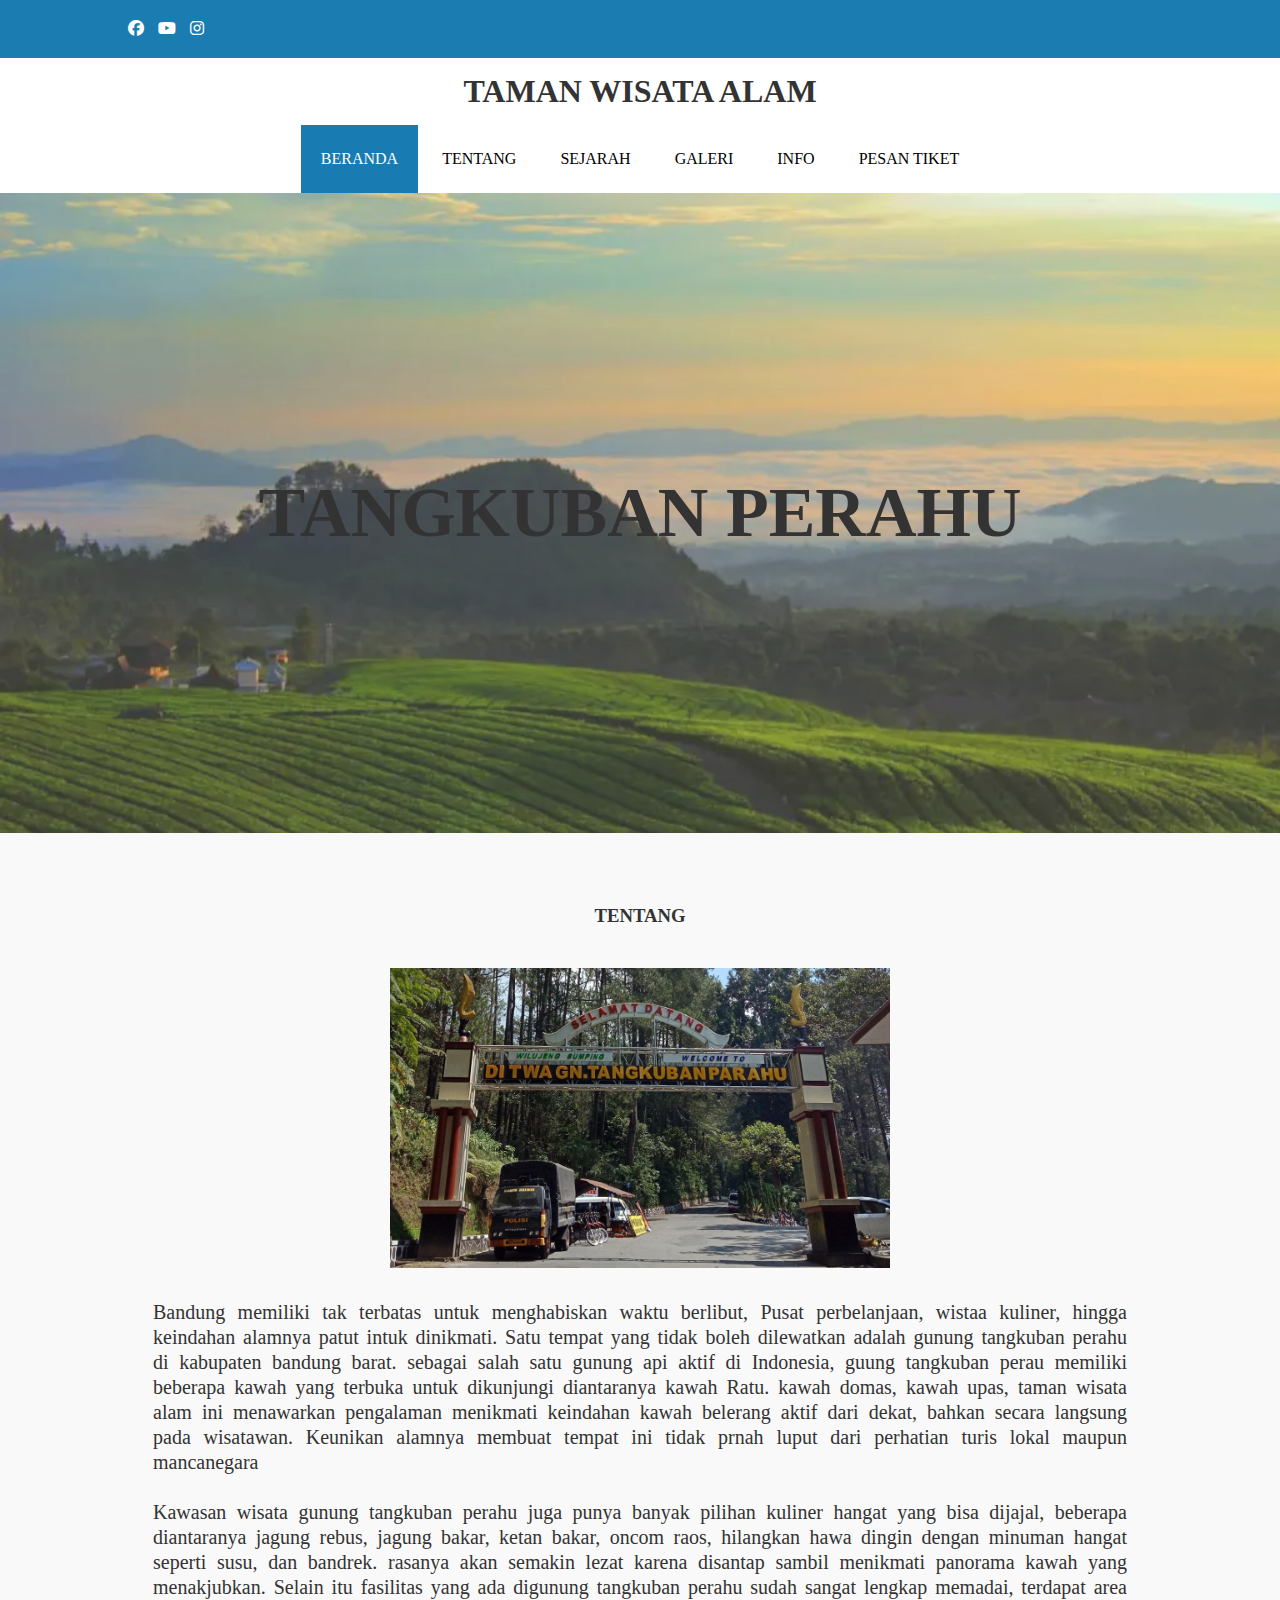
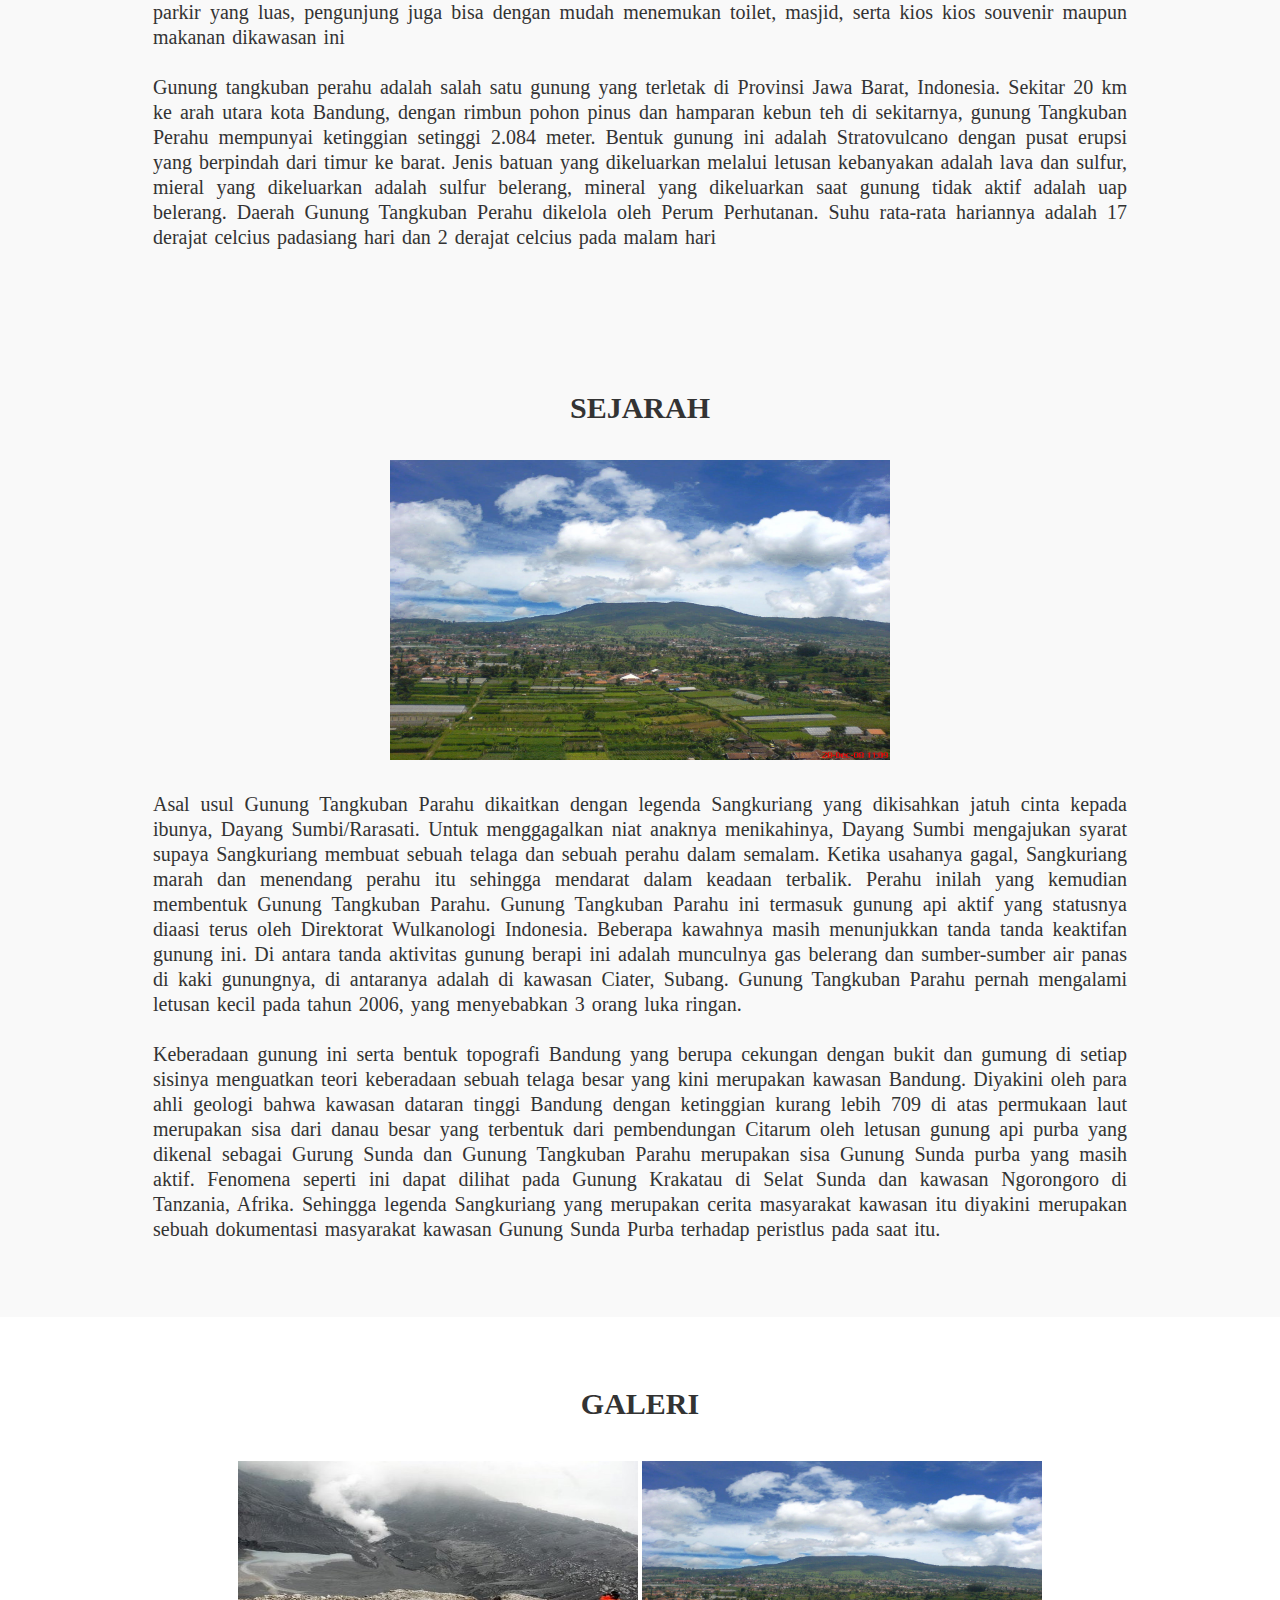
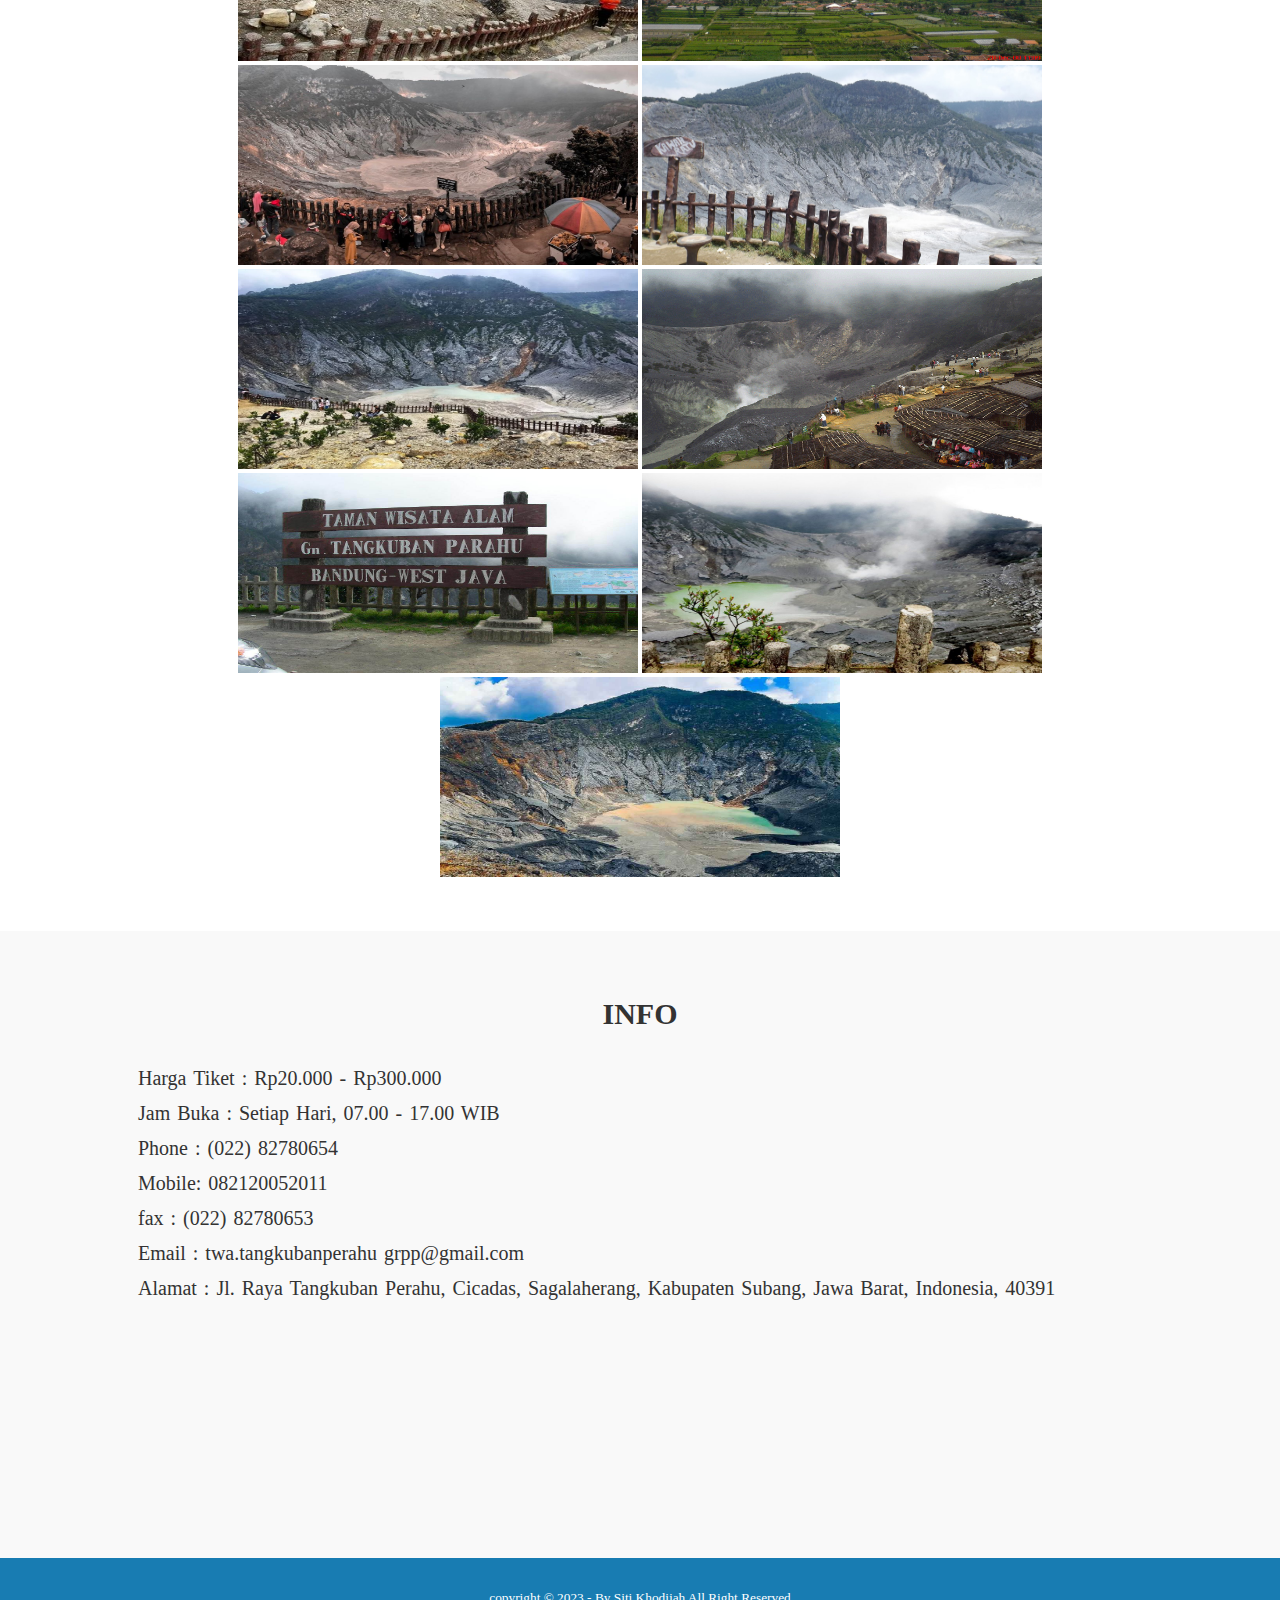
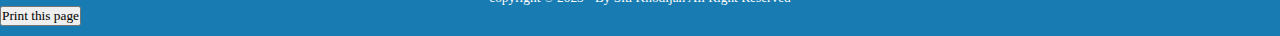
<file: TUGASPW2/index.html>
<!doctype html>
<html>
<head>
    <meta charset="utf-8">
    <meta name="viewport" content="width-device-width, initial-scale=1">
    <title>Web Design Tangkuban Perahu</title>
    <link rel="stylesheet" type="text/css" href="css/style.css">
    <link rel="stylesheet" type="text/css" href="https://cdnjs.cloudflare.com/ajax/libs/font-awesome/6.4.2/css/all.min.css">
</head>
<body>
    <!-- loader -->
    <div class="bg-loader">
        <div class="loader"></div>
    </div>

     <!--header-->
    <div class="medsos">
        <div class="container">
            <ul>
                <li><a href="https://www.facebook.com/tangkuban.parahu.524?mibextid=2JQ9oc"><i class="fa-brands fa-facebook"></i></a></li>
                <li><a href="#"><i class="fa-brands fa-youtube"></i></a></li>
                <li><a href="https://instagram.com/twa_tangkubanparahu?igshid=MWZjMTM2ODFkZg=="><i class="fa-brands fa-instagram"></i></a></li>
            </ul>
        </div>
    </div>
    <header>
        <div class="container">
            <h1><a href="index.html"><a href=''>TAMAN WISATA ALAM</a></h1>
            <ul>
                <li class="active"><a href="index.html">BERANDA</a></li>
                <li><a href="tentang.html">TENTANG</a></li>
                <li><a href="sejarah.html">SEJARAH</a></li>
                <li><a href="galeri.html">GALERI</a></li>
                <li><a href="info.html">INFO</a></li>
                <li><a href="tiket.html">PESAN TIKET</a></li>
            </div>
            </ul>
    </header>

    <!--gambar-->
    <section class="gambar">
        <h2>TANGKUBAN PERAHU</h2>
        </section> 

        <!--Tentang-->
        <section class="tentang">
            <div class="container">
                <center>
                <h3>TENTANG</h3>
                <div class="image"><img src="gambar/1.jpg" alt="1.jpg"></div>
                <p>Bandung memiliki tak terbatas untuk menghabiskan waktu berlibut, Pusat perbelanjaan, wistaa kuliner, hingga keindahan alamnya patut intuk dinikmati. Satu tempat yang tidak boleh dilewatkan 
                adalah gunung tangkuban perahu di kabupaten bandung barat. sebagai salah satu gunung api aktif di Indonesia, guung tangkuban perau memiliki beberapa kawah yang terbuka untuk dikunjungi diantaranya
                kawah Ratu. kawah domas, kawah upas, taman wisata alam ini menawarkan pengalaman menikmati keindahan kawah belerang aktif dari dekat, bahkan secara langsung pada wisatawan. Keunikan alamnya membuat 
                    tempat ini tidak prnah luput dari perhatian turis lokal maupun mancanegara</p>
                <p>Kawasan wisata gunung tangkuban perahu juga punya banyak pilihan kuliner hangat yang bisa dijajal, beberapa diantaranya jagung rebus, jagung bakar, ketan bakar, oncom raos, hilangkan hawa dingin
                dengan minuman hangat seperti susu, dan bandrek. rasanya akan semakin lezat karena disantap sambil menikmati panorama kawah yang menakjubkan. Selain itu fasilitas yang ada digunung 
                tangkuban perahu sudah sangat lengkap memadai, terdapat area parkir yang luas, pengunjung juga bisa dengan mudah menemukan toilet, masjid, serta kios kios souvenir maupun makanan dikawasan ini</p>
                
                <p>Gunung tangkuban perahu adalah salah satu gunung yang terletak di Provinsi Jawa Barat, Indonesia. Sekitar 20 km ke arah utara kota Bandung, dengan rimbun pohon pinus dan hamparan kebun teh di sekitarnya, 
                gunung Tangkuban Perahu mempunyai ketinggian setinggi 2.084 meter. Bentuk gunung ini adalah Stratovulcano dengan pusat erupsi yang berpindah dari timur ke barat. Jenis batuan yang 
                dikeluarkan melalui letusan kebanyakan adalah lava dan sulfur, mieral yang dikeluarkan adalah sulfur belerang, mineral yang dikeluarkan saat gunung tidak aktif adalah uap belerang. Daerah Gunung
                Tangkuban Perahu dikelola oleh Perum Perhutanan. Suhu rata-rata hariannya adalah 17 derajat celcius padasiang hari dan 2 derajat celcius pada malam hari </p>
                </center>
                
        </section>

        <!--sejarah-->
        <section class="sejarah">
            <div class="container">
                <center>
                <h4>SEJARAH</h4>
                <img src="gambar/3.jpg" alt="3.jpg">
                <p>Asal usul Gunung Tangkuban Parahu dikaitkan dengan legenda Sangkuriang yang dikisahkan jatuh cinta kepada ibunya, Dayang Sumbi/Rarasati. Untuk menggagalkan niat anaknya menikahinya, Dayang Sumbi 
                mengajukan syarat supaya Sangkuriang membuat sebuah telaga dan sebuah perahu dalam semalam. Ketika usahanya gagal, Sangkuriang marah dan menendang perahu itu sehingga mendarat dalam keadaan terbalik. 
                Perahu inilah yang kemudian membentuk Gunung Tangkuban Parahu.
                Gunung Tangkuban Parahu ini termasuk gunung api aktif yang statusnya diaasi terus oleh Direktorat Wulkanologi Indonesia. Beberapa kawahnya masih menunjukkan tanda tanda keaktifan gunung ini. 
                Di antara tanda aktivitas gunung berapi ini adalah munculnya gas belerang dan sumber-sumber air panas di kaki gunungnya, di antaranya adalah di kawasan Ciater, Subang. Gunung Tangkuban Parahu pernah 
                mengalami letusan kecil pada tahun 2006, yang menyebabkan 3 orang luka ringan.</p>
                <p>Keberadaan gunung ini serta bentuk topografi Bandung yang berupa cekungan dengan bukit dan gumung di setiap sisinya menguatkan teori keberadaan sebuah telaga besar yang kini merupakan kawasan
                Bandung. Diyakini oleh para ahli geologi bahwa kawasan dataran tinggi Bandung dengan ketinggian kurang lebih 709 di atas permukaan laut merupakan sisa dari danau besar yang terbentuk dari 
                pembendungan Citarum oleh letusan gunung api purba yang dikenal sebagai Gurung Sunda dan Gunung Tangkuban Parahu merupakan sisa Gunung Sunda purba yang masih aktif. Fenomena seperti ini dapat dilihat 
                pada Gunung Krakatau di Selat Sunda dan kawasan Ngorongoro di Tanzania, Afrika. Sehingga legenda Sangkuriang yang merupakan cerita masyarakat kawasan itu diyakini merupakan sebuah dokumentasi
                masyarakat kawasan Gunung Sunda Purba terhadap peristlus pada saat itu.</p>
        </center>
        </section>

        <!--galery-->
        <section class="galeri">
            <div class="container">
                <center>
                <h5>GALERI</h5>
                <a href="gambar/2.jpg"><img src="gambar/2.jpg"></a>
                <a href="gambar/3.jpg"><img src="gambar/3.jpg"></a>
                <a href="gambar/4.jpg"><img src="gambar/4.jpg"></a>
                <a href="gambar/5.jpg"><img src="gambar/5.jpg"></a>
                <a href="gambar/6.jpg"><img src="gambar/6.jpg"></a>
                <a href="gambar/7.jpg"><img src="gambar/7.jpg"></a>
                <a href="gambar/8.jpg"><img src="gambar/8.jpg"></a>
                <a href="gambar/9.jpg"><img src="gambar/9.jpg"></a>
                <a href="gambar/10.jpg"><img src="gambar/10.jpg"></a>
                </center>
        </section>

        <!--info-->
        <section class="info">
            <div class="container">
                <h6>INFO</h6>
                <P>Harga Tiket : Rp20.000 - Rp300.000</P>
                <p> Jam Buka : Setiap Hari, 07.00 - 17.00 WIB</p>
                <P>Phone : (022) 82780654</P>
                <p>Mobile: 082120052011</p>
                <p>fax : (022) 82780653</p>
                <p>Email : twa.tangkubanperahu grpp@gmail.com</p>
                <p>Alamat : Jl. Raya Tangkuban Perahu, Cicadas, Sagalaherang, Kabupaten Subang, Jawa Barat, Indonesia, 40391</p>
            </div>
            <center>
            <iframe src="https://www.google.com/maps/embed?pb=!1m18!1m12!1m3!1d31696.67310860975!2d107.58918101698437!3d-6.759594499469612!2m3!1f0!2f0!3f0!3m2!1i1024!2i768!4f13.1!3m3!1m2!1s0x2e68e1ddc59713db%3A0xa01c96b73428fedc!2sGn.%20Tangkuban%20Parahu!5e0!3m2!1sid!2sid!4v1696346338248!5m2!1sid!2sid"
            width="70% height="450" frameborder="0" style="border:0;" allowfullscreen="" aria-hidden="false" tabindex="0"></iframe>
        </center>
        </section>
        <!--footer-->
        <footer>
            <div class="container">
                <small>copyright &copy; 2023 - By Siti Khodijah All Right Reserved</small>
            </div>
            <div class="js">
            <script>
                function printPage() {
                  window.print();
                }
                </script>
            <input type="button" value="Print this page" onclick="printPage()" />
        <div id="contact">
            </div>
            <div class="navigasi">
                <div class="footer">
                    <div class="footer-section">
        </footer>
        
</body>
</html>
</file>
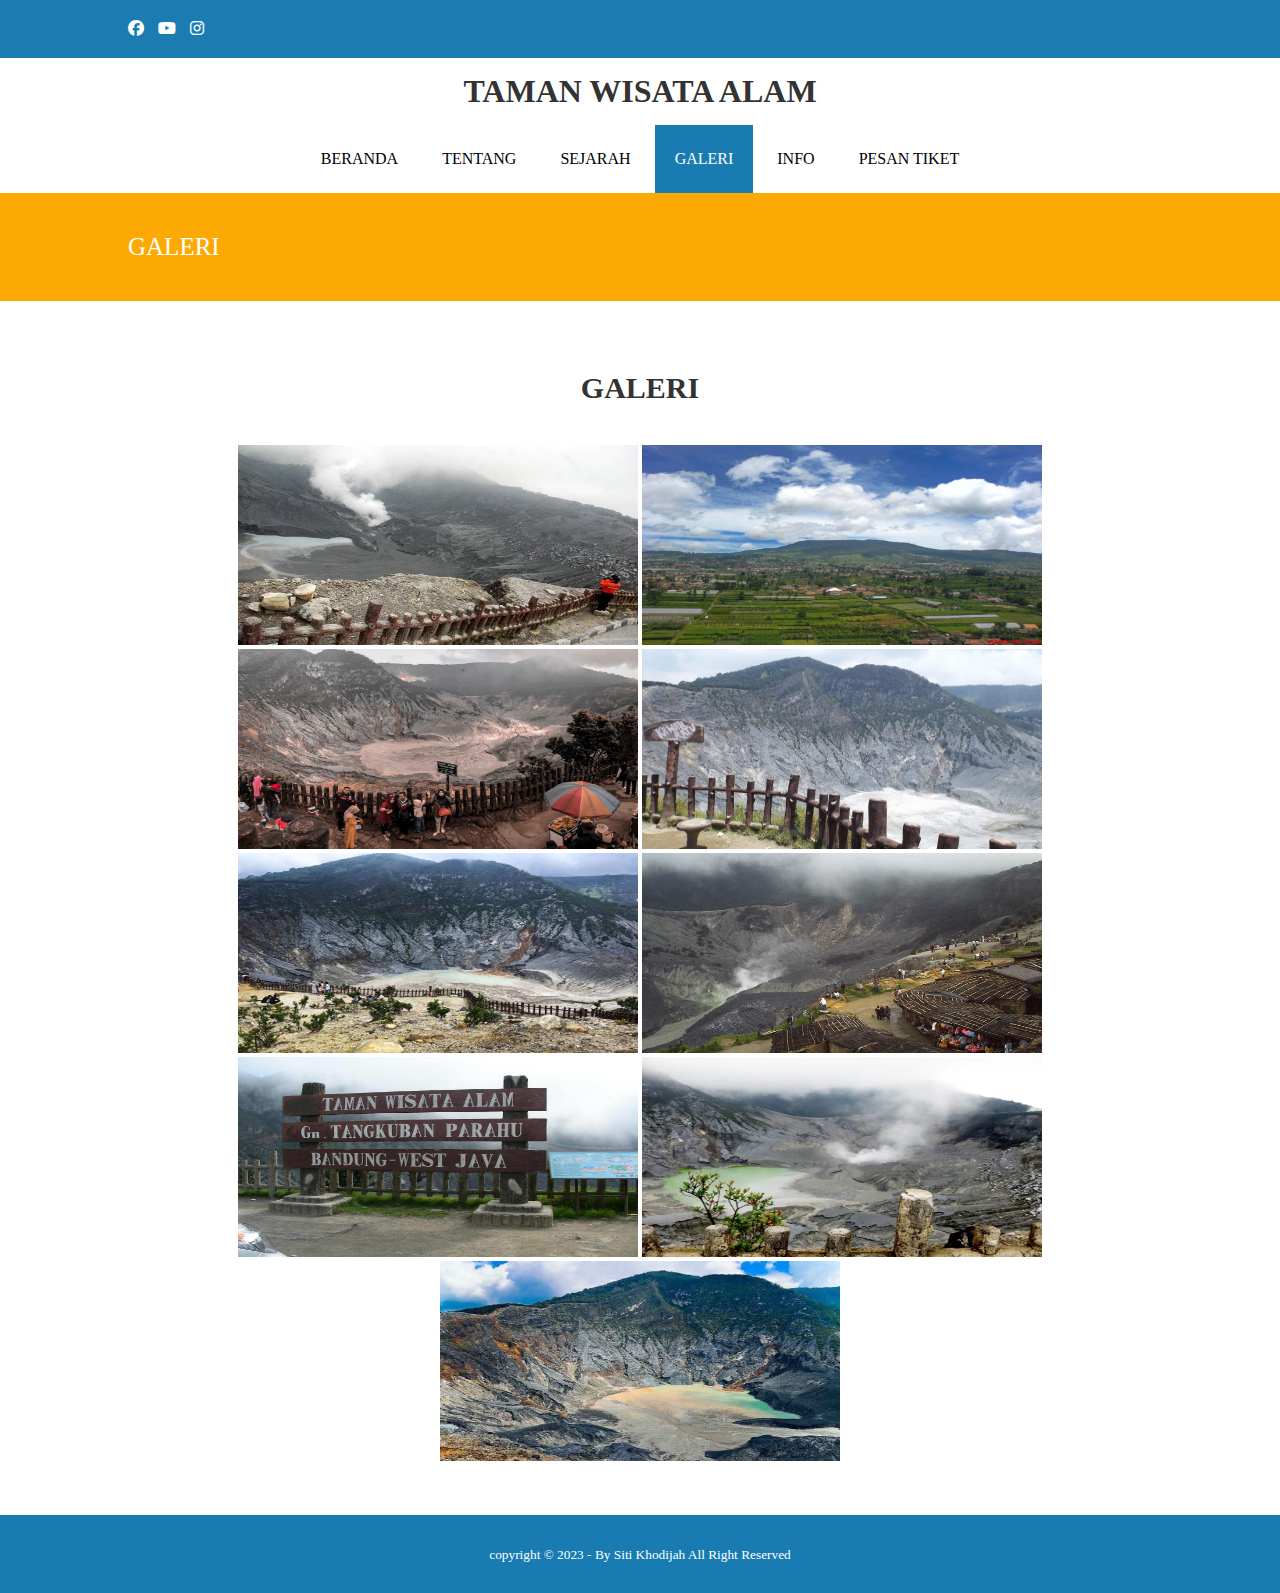
<file: TUGASPW2/galeri.html>
<!doctype html>
<html>
<head>
    <meta charset="utf-8">
    <meta name="viewport" content="width-device-width, initial-scale=1">
    <title>Web Design Tangkuban Perahu</title>
    <link rel="stylesheet" type="text/css" href="css/style.css">
    <link rel="stylesheet" type="text/css" href="https://cdnjs.cloudflare.com/ajax/libs/font-awesome/6.4.2/css/all.min.css">
</head>
<body>
    <!-- loader -->
    <div class="bg-loader">
        <div class="loader"></div>
    </div>

    <!--header-->
    <div class="medsos">
        <div class="container">
            <ul>
                <li><a href="https://www.facebook.com/tangkuban.parahu.524?mibextid=2JQ9oc"><i class="fa-brands fa-facebook"></i></a></li>
                <li><a href="#"><i class="fa-brands fa-youtube"></i></a></li>
                <li><a href="https://instagram.com/twa_tangkubanparahu?igshid=MWZjMTM2ODFkZg=="><i class="fa-brands fa-instagram"></i></a></li>
            </ul>
        </div>
    </div>
    <header>
        <div class="container">
        <h1><a href="index.html">TAMAN WISATA ALAM</a></h1>
        <ul>
            <li><a href="index.html">BERANDA</a></li>
            <li><a href="tentang.html">TENTANG</a></li>
            <li><a href="sejarah.html">SEJARAH</a></li>
            <li class="active"><a href="galeri.html">GALERI</a></li>
            <li><a href="info.html">INFO</a></li>
            <li><a href="tiket.html">PESAN TIKET</a></li>
        </div>
        </ul>
    </header>

    <!--label-->
    <section class="label">
        <div class="container">
            <p>GALERI</p>
    </section>

    <!--galery-->
    <section class="galeri">
        <div class="container">
            <center>
            <h5>GALERI</h5>
            <a href="gambar/2.jpg"><img src="gambar/2.jpg"></a>
            <a href="gambar/3.jpg"><img src="gambar/3.jpg"></a>
            <a href="gambar/4.jpg"><img src="gambar/4.jpg"></a>
            <a href="gambar/5.jpg"><img src="gambar/5.jpg"></a>
            <a href="gambar/6.jpg"><img src="gambar/6.jpg"></a>
            <a href="gambar/7.jpg"><img src="gambar/7.jpg"></a>
            <a href="gambar/8.jpg"><img src="gambar/8.jpg"></a>
            <a href="gambar/9.jpg"><img src="gambar/9.jpg"></a>
            <a href="gambar/10.jpg"><img src="gambar/10.jpg"></a>
            </center>
        </div>
    </section>

     <!--footer-->
     <footer>
        <div class="container">
            <small>copyright &copy; 2023 - By Siti Khodijah All Right Reserved</small>
        </div>
    </footer>
</body>
</html>
</file>
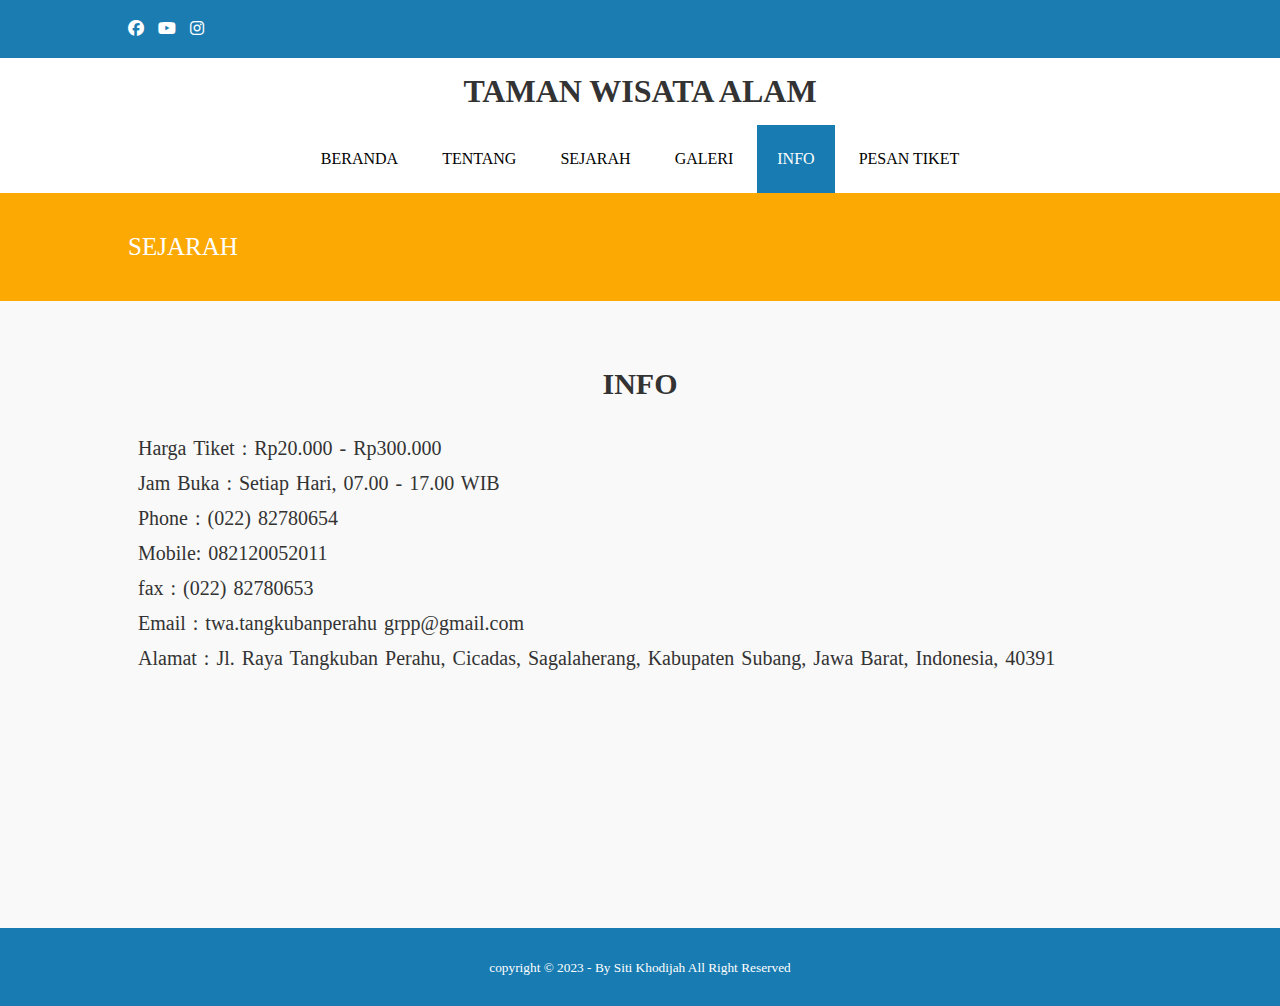
<file: TUGASPW2/info.html>
<!doctype html>
<html>
<head>
    <meta charset="utf-8">
    <meta name="viewport" content="width-device-width, initial-scale=1">
    <title>Web Design Tangkuban Perahu</title>
    <link rel="stylesheet" type="text/css" href="css/style.css">
    <link rel="stylesheet" type="text/css" href="https://cdnjs.cloudflare.com/ajax/libs/font-awesome/6.4.2/css/all.min.css">
</head>
<body>
    <!-- loader -->
    <div class="bg-loader">
        <div class="loader"></div>
    </div>

    <!--header-->
    <div class="medsos">
        <div class="container">
            <ul>
                <li><a href="https://www.facebook.com/tangkuban.parahu.524?mibextid=2JQ9oc"><i class="fa-brands fa-facebook"></i></a></li>
                <li><a href="#"><i class="fa-brands fa-youtube"></i></a></li>
                <li><a href="https://instagram.com/twa_tangkubanparahu?igshid=MWZjMTM2ODFkZg=="><i class="fa-brands fa-instagram"></i></a></li>
            </ul>
        </div>
    </div>
    <header>
        <div class="container">
        <h1><a href="index.html">TAMAN WISATA ALAM</a></h1>
        <ul>
            <li><a href="index.html">BERANDA</a></li>
            <li><a href="tentang.html">TENTANG</a></li>
            <li><a href="sejarah.html">SEJARAH</a></li>
            <li><a href="galeri.html">GALERI</a></li>
            <li class="active"><a href="info.html">INFO</a></li>
            <li><a href="tiket.html">PESAN TIKET</a></li>
        </div>
        </ul>
    </header>

    <!--label-->
    <section class="label">
        <div class="container">
            <p>SEJARAH</p>
    </section>

    <!--info-->
    <section class="info">
        <div class="container">
            <h6>INFO</h6>
            <P>Harga Tiket : Rp20.000 - Rp300.000</P>
            <p> Jam Buka : Setiap Hari, 07.00 - 17.00 WIB</p>
            <P>Phone : (022) 82780654</P>
            <p>Mobile: 082120052011</p>
            <p>fax : (022) 82780653</p>
            <p>Email : twa.tangkubanperahu grpp@gmail.com</p>
            <p>Alamat : Jl. Raya Tangkuban Perahu, Cicadas, Sagalaherang, Kabupaten Subang, Jawa Barat, Indonesia, 40391</p>
        </div>
        <center>
        <iframe src="https://www.google.com/maps/embed?pb=!1m18!1m12!1m3!1d31696.67310860975!2d107.58918101698437!3d-6.759594499469612!2m3!1f0!2f0!3f0!3m2!1i1024!2i768!4f13.1!3m3!1m2!1s0x2e68e1ddc59713db%3A0xa01c96b73428fedc!2sGn.%20Tangkuban%20Parahu!5e0!3m2!1sid!2sid!4v1696346338248!5m2!1sid!2sid" 
        width="70% height="450" frameborder="0" style="border:0;" allowfullscreen="" aria-hidden="false" tabindex="0"></iframe>
        </center>
    </section>

    <!--footer-->
    <footer>
        <div class="container">
            <small>copyright &copy; 2023 - By Siti Khodijah All Right Reserved</small>
        </div>
    </footer>
</body>
</html>
</file>
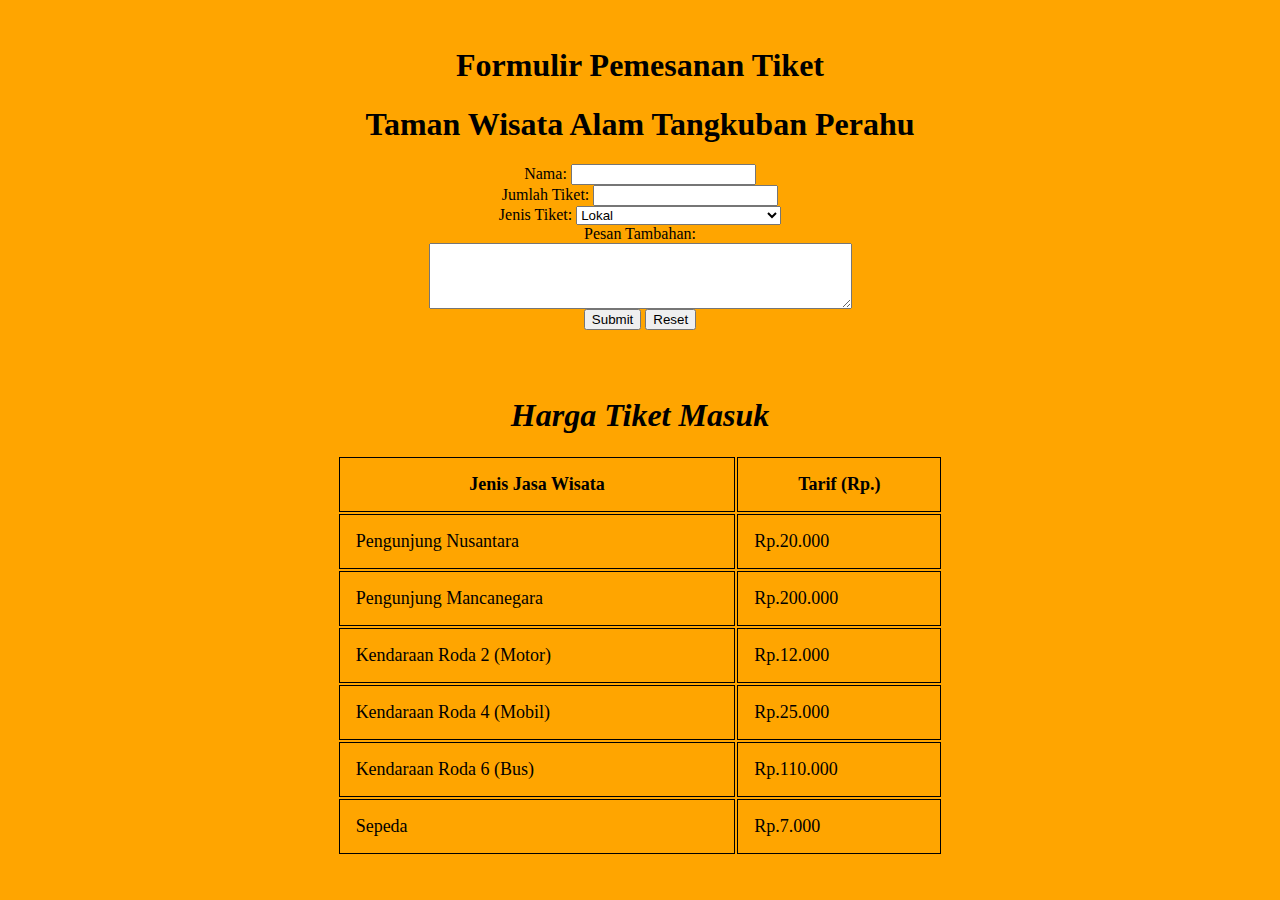
<file: TUGASPW2/pesan.html>
<html>
<head>
</head>
<body text="black" bgcolor="orange">
<center>
<br>
<h1><font color="black">Formulir Pemesanan Tiket</font></h1>
<h1><font color="black">Taman Wisata Alam Tangkuban Perahu</font></h1>
<form action="proses_pemesanan.php" method="post">
  <label for="nama">Nama:</label>
  <input type="text" id="nama" name="nama" required><br>

  <label for="jumlah_tiket">Jumlah Tiket:</label>
  <input type="number" id="jumlah_tiket" name="jumlah_tiket" required><br>

  <label for="jenis_tiket">Jenis Tiket:</label>
  <select id="jenis_tiket" name="jenis_tiket" required>
      <option value="Lokal">Lokal</option>
      <option value="Mancanegara">Mancanegara</option>
      <option value="Sepeda Motor">Sepeda Motor</option>
      <option value="Mobil">Mobil</option>
      <option value="Bus">Bus</option>
      <option value="Sepeda">Sepeda</option>
      <option value="Angkutan Jayagiri-Kawah Ratu">Angkutan Jayagiri-Kawah Ratu</option>
  </select><br>

  <label for="pesan_tambahan">Pesan Tambahan:</label><br>
  <textarea id="pesan_tambahan" name="pesan_tambahan" rows="4" cols="50"></textarea><br>

  <input type="submit" value="Submit">
  <input type="reset" value="Reset">
</form>
</font>
</select>
</td>
</table>
</center>
<section class="pricing" id="pricing" style="padding: 1.8rem 2%;">
    <h1 style="text-align: center;textfont-size: 2rem;color: rgb(0, 0, 0)"><i>Harga Tiket Masuk</i></h1>
    
    <table align="center" style="width: 50%;">
      <tr>
        <th style="border: 1px solid black; padding: 1rem; font-size: 18px;">Jenis Jasa Wisata</th>
        <th style="border: 1px solid black; padding: 1rem; font-size: 18px;">Tarif (Rp.)</th>
      </tr>
      <tr>
        <td style="border: 1px solid black; padding: 1rem; font-size:18px;">Pengunjung Nusantara</td>
        <td style="border: 1px solid black; padding: 1rem; font-size: 18px;">Rp.20.000</td>
      </tr>
      <tr>
        <td style="border: 1px solid black; padding: 1rem; font-size: 18px;">Pengunjung Mancanegara</td>
        <td style="border: 1px solid black; padding: 1rem; font-size: 18px;">Rp.200.000</td>
      </tr>
      <tr>
        <td style="border: 1px solid black; padding: 1rem; font-size: 18px;">Kendaraan Roda 2 (Motor)</td>
        <td style="border: 1px solid black; padding: 1rem; font-size: 18px;">Rp.12.000</td>
      </tr>
      <tr>
        <td style="border: 1px solid black; padding: 1rem; font-size: 18px;">Kendaraan Roda 4 (Mobil)</td>
        <td style="border: 1px solid black; padding: 1rem; font-size: 18px;">Rp.25.000</td>
      </tr>
      <tr>
        <td style="border: 1px solid black; padding: 1rem; font-size: 18px;">Kendaraan Roda 6 (Bus)</td>
        <td style="border: 1px solid black; padding: 1rem; font-size: 18px;">Rp.110.000</td>
      </tr>
      <tr>
        <td style="border: 1px solid black; padding: 1rem; font-size: 18px;">Sepeda</td>
        <td style="border: 1px solid black; padding: 1rem; font-size: 18px;">Rp.7.000</td>
      </tr>
    </table>
  </section>
</body>
</html>
</file>
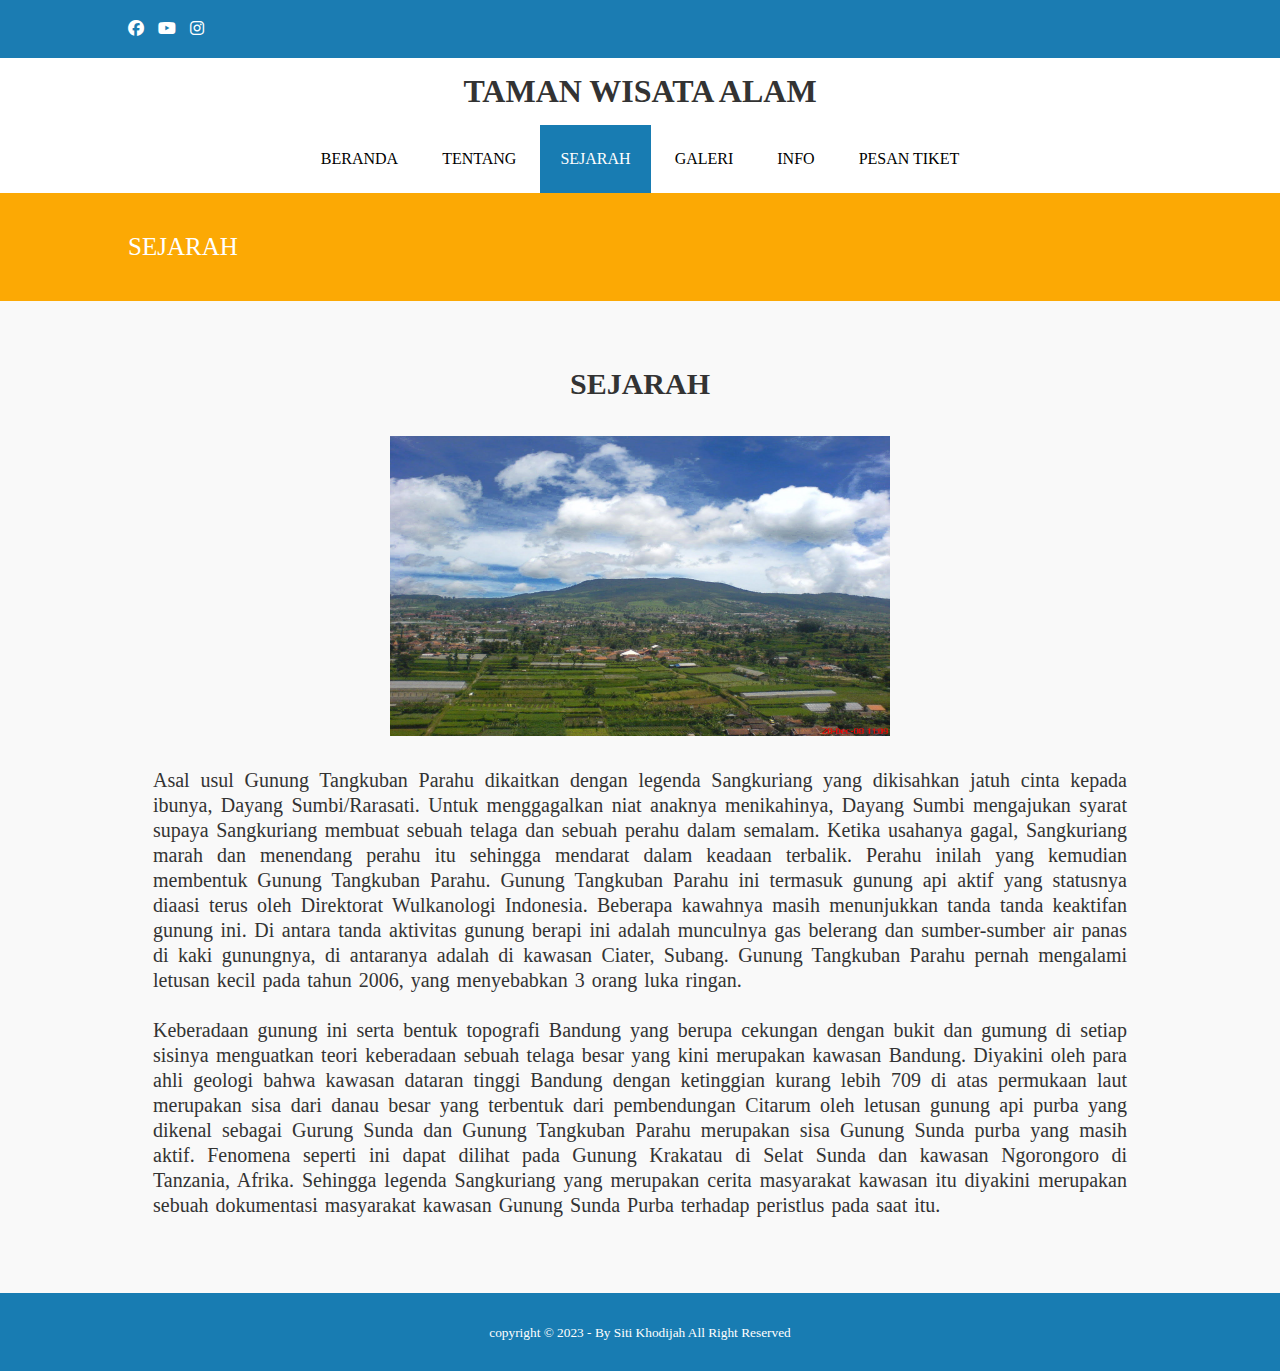
<file: TUGASPW2/sejarah.html>
<!doctype html>
<html>
<head>
    <meta charset="utf-8">
    <meta name="viewport" content="width-device-width, initial-scale=1">
    <title>Web Design Tangkuban Perahu</title>
    <link rel="stylesheet" type="text/css" href="css/style.css">
    <link rel="stylesheet" type="text/css" href="https://cdnjs.cloudflare.com/ajax/libs/font-awesome/6.4.2/css/all.min.css">
</head>
<body>
    <!-- loader -->
    <div class="bg-loader">
        <div class="loader"></div>
    </div>

    <!--header-->
    <div class="medsos">
        <div class="container">
            <ul>
                <li><a href="https://www.facebook.com/tangkuban.parahu.524?mibextid=2JQ9oc"><i class="fa-brands fa-facebook"></i></a></li>
                <li><a href="#"><i class="fa-brands fa-youtube"></i></a></li>
                <li><a href="https://instagram.com/twa_tangkubanparahu?igshid=MWZjMTM2ODFkZg=="><i class="fa-brands fa-instagram"></i></a></li>
            </ul>
        </div>
    </div>
    <header>
        <div class="container">
        <h1><a href="index.html">TAMAN WISATA ALAM</a></h1>
        <ul>
            <li><a href="index.html">BERANDA</a></li>
            <li><a href="tentang.html">TENTANG</a></li>
            <li class="active"><a href="sejarah.html">SEJARAH</a></li>
            <li><a href="galeri.html">GALERI</a></li>
            <li><a href="info.html">INFO</a></li>
            <li><a href="tiket.html">PESAN TIKET</a></li>
        </div>
        </ul>
    </header>
    
    <!--label-->
    <section class="label">
        <div class="container">
            <p>SEJARAH</p>
    </section>

    <!--sejarah-->
    <section class="sejarah">
        <div class="container">
            <center>
            <h4>SEJARAH</h4>
            <img src="gambar/3.jpg" alt="3.jpg">
            <p>Asal usul Gunung Tangkuban Parahu dikaitkan dengan legenda Sangkuriang yang dikisahkan jatuh cinta kepada ibunya, Dayang Sumbi/Rarasati. Untuk menggagalkan niat anaknya menikahinya, Dayang Sumbi 
            mengajukan syarat supaya Sangkuriang membuat sebuah telaga dan sebuah perahu dalam semalam. Ketika usahanya gagal, Sangkuriang marah dan menendang perahu itu sehingga mendarat dalam keadaan terbalik. 
            Perahu inilah yang kemudian membentuk Gunung Tangkuban Parahu.
            Gunung Tangkuban Parahu ini termasuk gunung api aktif yang statusnya diaasi terus oleh Direktorat Wulkanologi Indonesia. Beberapa kawahnya masih menunjukkan tanda tanda keaktifan gunung ini. 
            Di antara tanda aktivitas gunung berapi ini adalah munculnya gas belerang dan sumber-sumber air panas di kaki gunungnya, di antaranya adalah di kawasan Ciater, Subang. Gunung Tangkuban Parahu pernah 
            mengalami letusan kecil pada tahun 2006, yang menyebabkan 3 orang luka ringan.</p>
            <p>Keberadaan gunung ini serta bentuk topografi Bandung yang berupa cekungan dengan bukit dan gumung di setiap sisinya menguatkan teori keberadaan sebuah telaga besar yang kini merupakan kawasan
            Bandung. Diyakini oleh para ahli geologi bahwa kawasan dataran tinggi Bandung dengan ketinggian kurang lebih 709 di atas permukaan laut merupakan sisa dari danau besar yang terbentuk dari 
            pembendungan Citarum oleh letusan gunung api purba yang dikenal sebagai Gurung Sunda dan Gunung Tangkuban Parahu merupakan sisa Gunung Sunda purba yang masih aktif. Fenomena seperti ini dapat dilihat 
            pada Gunung Krakatau di Selat Sunda dan kawasan Ngorongoro di Tanzania, Afrika. Sehingga legenda Sangkuriang yang merupakan cerita masyarakat kawasan itu diyakini merupakan sebuah dokumentasi
            masyarakat kawasan Gunung Sunda Purba terhadap peristlus pada saat itu.</p>
            </center>
    </section>

    <!--footer-->
    <footer>
        <div class="container">
            <small>copyright &copy; 2023 - By Siti Khodijah All Right Reserved</small>
        </div>
    </footer>
</body>
</html>
</file>
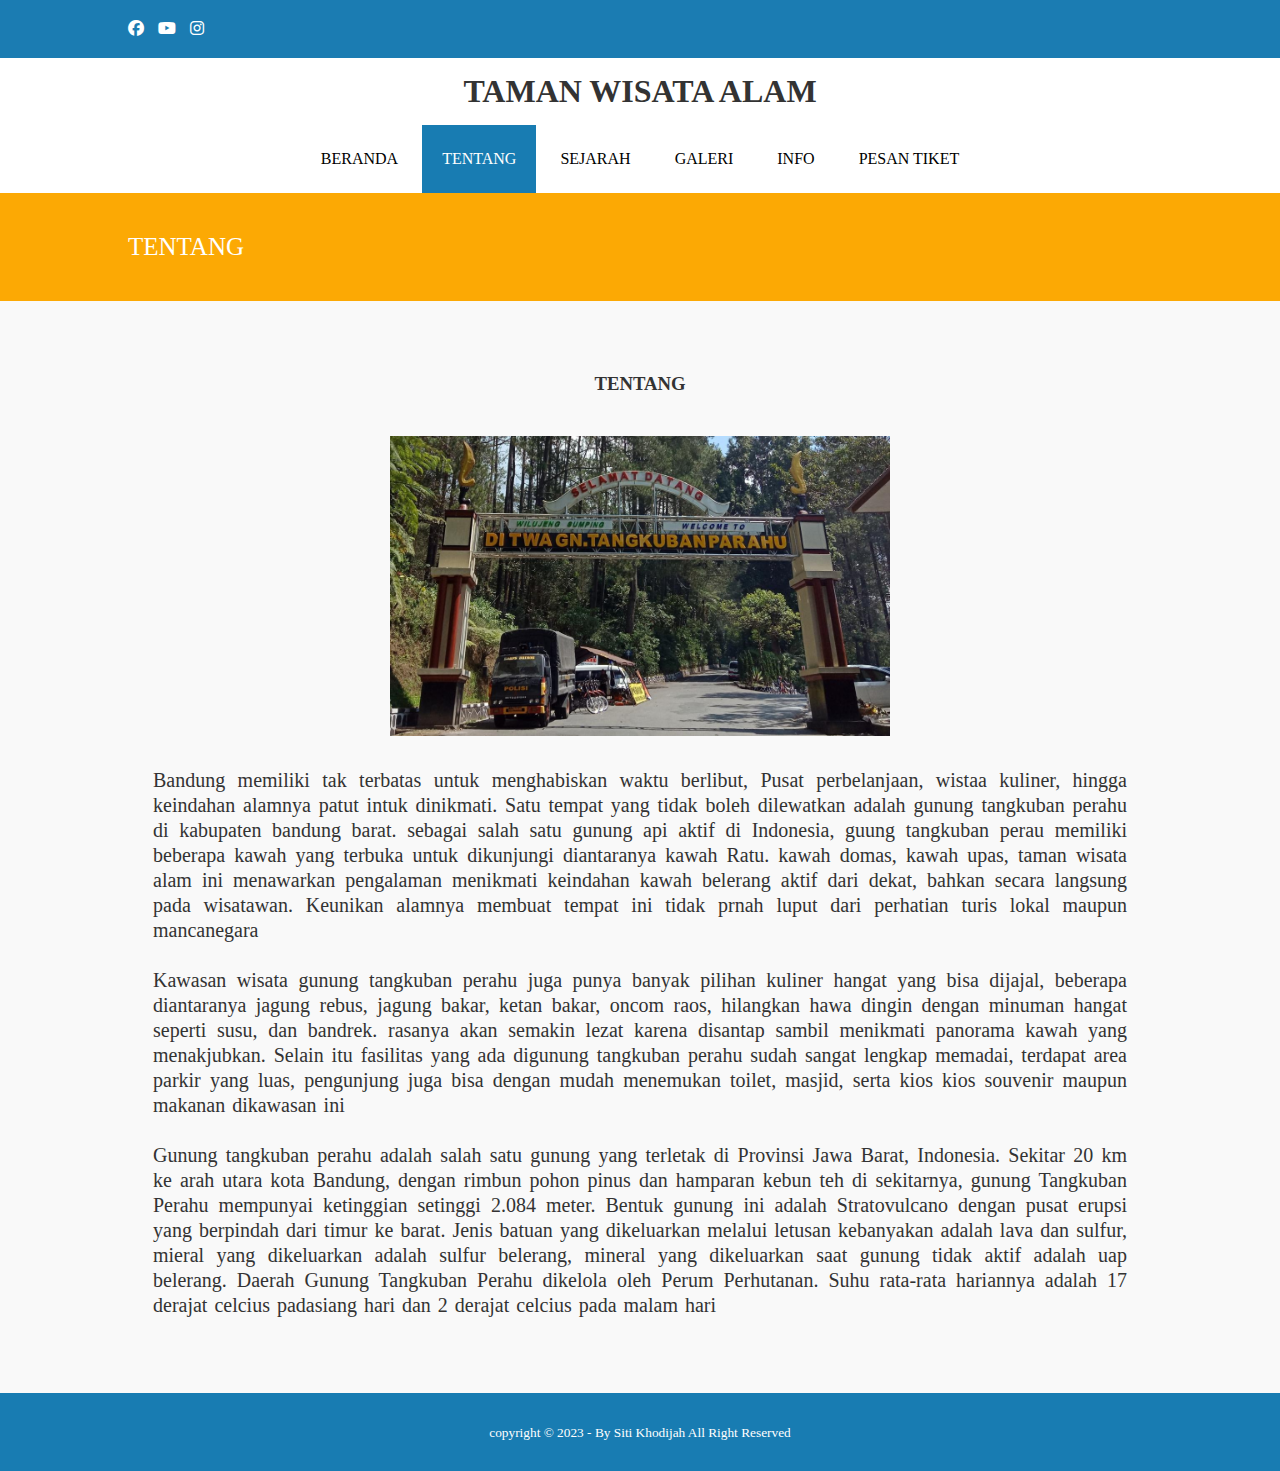
<file: TUGASPW2/tentang.html>
<!doctype html>
<html>
<head>
    <meta charset="utf-8">
    <meta name="viewport" content="width-device-width, initial-scale=1">
    <title>Web Design Tangkuban Perahu</title>
    <link rel="stylesheet" type="text/css" href="css/style.css">
    <link rel="stylesheet" type="text/css" href="https://cdnjs.cloudflare.com/ajax/libs/font-awesome/6.4.2/css/all.min.css">
</head>
<body>
    <!-- loader -->
    <div class="bg-loader">
        <div class="loader"></div>
    </div>

    <!--header-->
    <div class="medsos">
        <div class="container">
            <ul>
                <li><a href="https://www.facebook.com/tangkuban.parahu.524?mibextid=2JQ9oc"><i class="fa-brands fa-facebook"></i></a></li>
                <li><a href="#"><i class="fa-brands fa-youtube"></i></a></li>
                <li><a href="https://instagram.com/twa_tangkubanparahu?igshid=MWZjMTM2ODFkZg=="><i class="fa-brands fa-instagram"></i></a></li>
            </ul>
        </div>
    </div>
    <header>
        <div class="container">
        <h1><a href="index.html">TAMAN WISATA ALAM</a></h1>
        <ul>
            <li><a href="index.html">BERANDA</a></li>
            <li class="active"><a href="tentang.html">TENTANG</a></li>
            <li><a href="sejarah.html">SEJARAH</a></li>
            <li><a href="galeri.html">GALERI</a></li>
            <li><a href="info.html">INFO</a></li>
            <li><a href="tiket.html">PESAN TIKET</a></li>
        </div>
        </ul>
    </header>
    
    <!--label-->
    <section class="label">
        <div class="container">
            <p>TENTANG</p>
    </section>

    <!--tentang-->
    <section class="tentang">
        <div class="container">
            <center>
            <h3>TENTANG</h3>
            <div class="image"><img src="gambar/1.jpg"></div>
            <p>Bandung memiliki tak terbatas untuk menghabiskan waktu berlibut, Pusat perbelanjaan, wistaa kuliner, hingga keindahan alamnya patut intuk dinikmati. Satu tempat yang tidak boleh dilewatkan 
            adalah gunung tangkuban perahu di kabupaten bandung barat. sebagai salah satu gunung api aktif di Indonesia, guung tangkuban perau memiliki beberapa kawah yang terbuka untuk dikunjungi diantaranya
            kawah Ratu. kawah domas, kawah upas, taman wisata alam ini menawarkan pengalaman menikmati keindahan kawah belerang aktif dari dekat, bahkan secara langsung pada wisatawan. Keunikan alamnya membuat 
            tempat ini tidak prnah luput dari perhatian turis lokal maupun mancanegara</p>
            <p>Kawasan wisata gunung tangkuban perahu juga punya banyak pilihan kuliner hangat yang bisa dijajal, beberapa diantaranya jagung rebus, jagung bakar, ketan bakar, oncom raos, hilangkan hawa dingin
            dengan minuman hangat seperti susu, dan bandrek. rasanya akan semakin lezat karena disantap sambil menikmati panorama kawah yang menakjubkan. Selain itu fasilitas yang ada digunung 
            tangkuban perahu sudah sangat lengkap memadai, terdapat area parkir yang luas, pengunjung juga bisa dengan mudah menemukan toilet, masjid, serta kios kios souvenir maupun makanan dikawasan ini</p>
            <p>Gunung tangkuban perahu adalah salah satu gunung yang terletak di Provinsi Jawa Barat, Indonesia. Sekitar 20 km ke arah utara kota Bandung, dengan rimbun pohon pinus dan hamparan kebun teh di sekitarnya, 
            gunung Tangkuban Perahu mempunyai ketinggian setinggi 2.084 meter. Bentuk gunung ini adalah Stratovulcano dengan pusat erupsi yang berpindah dari timur ke barat. Jenis batuan yang 
            dikeluarkan melalui letusan kebanyakan adalah lava dan sulfur, mieral yang dikeluarkan adalah sulfur belerang, mineral yang dikeluarkan saat gunung tidak aktif adalah uap belerang. Daerah Gunung
            Tangkuban Perahu dikelola oleh Perum Perhutanan. Suhu rata-rata hariannya adalah 17 derajat celcius padasiang hari dan 2 derajat celcius pada malam hari </p>
        </center>
    </div>
    </section>

    <!--footer-->
    <footer>
        <div class="container">
            <small>copyright &copy; 2023 - By Siti Khodijah All Right Reserved</small>
        </div>
    </footer>
</body>
</html>
</file>
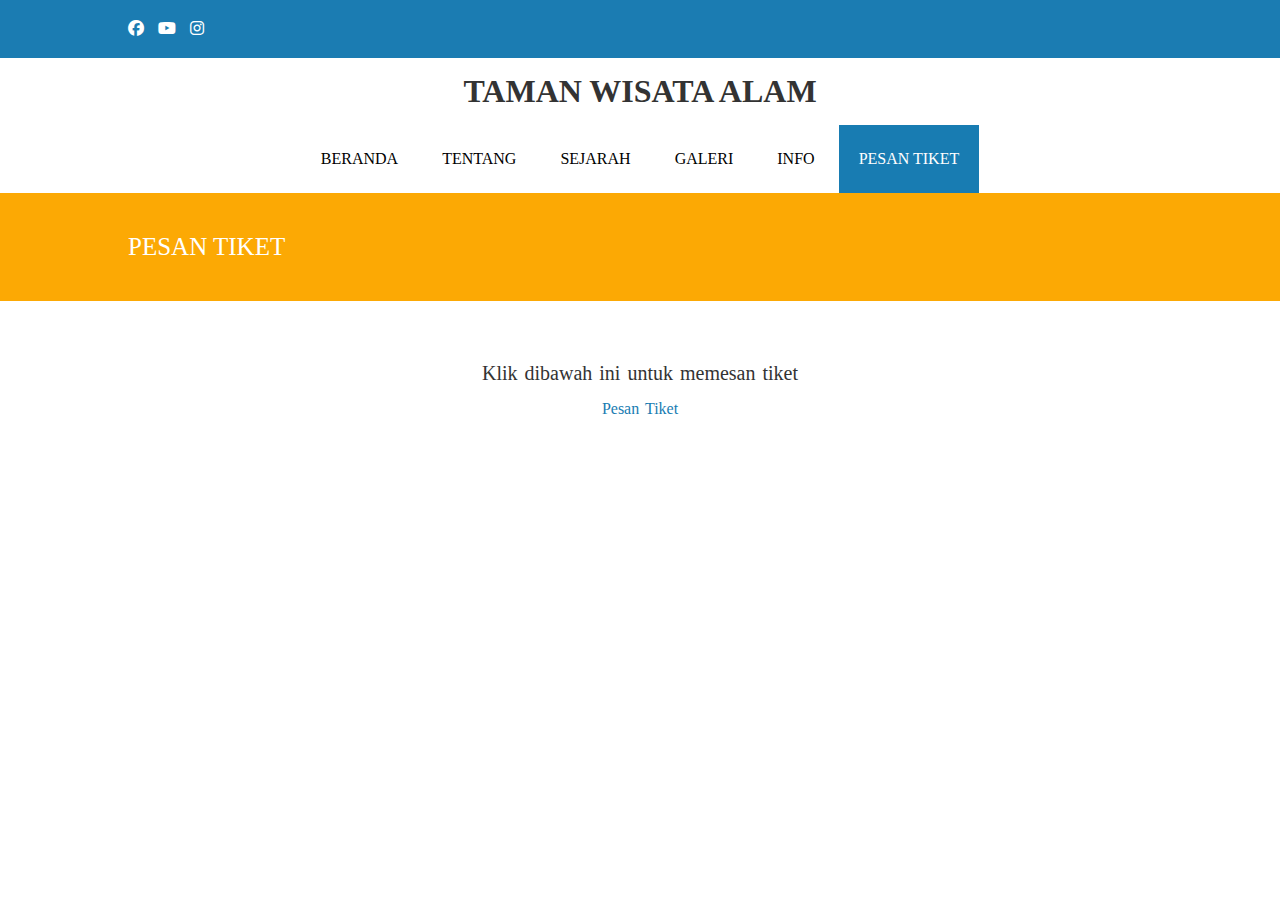
<file: TUGASPW2/tiket.html>
<!doctype html>
<html>
<head>
    <meta charset="utf-8">
    <meta name="viewport" content="width-device-width, initial-scale=1">
    <title>Web Design Tangkuban Perahu</title>
    <link rel="stylesheet" type="text/css" href="css/style.css">
    <link rel="stylesheet" type="text/css" href="https://cdnjs.cloudflare.com/ajax/libs/font-awesome/6.4.2/css/all.min.css">
</head>
<body>
    <!-- loader -->
    <div class="bg-loader">
        <div class="loader"></div>
    </div>

    <!--header-->
    <div class="medsos">
        <div class="container">
            <ul>
                <li><a href="https://www.facebook.com/tangkuban.parahu.524?mibextid=2JQ9oc"><i class="fa-brands fa-facebook"></i></a></li>
                <li><a href="#"><i class="fa-brands fa-youtube"></i></a></li>
                <li><a href="https://instagram.com/twa_tangkubanparahu?igshid=MWZjMTM2ODFkZg=="><i class="fa-brands fa-instagram"></i></a></li>
            </ul>
        </div>
    </div>
    <header>
        <div class="container">
        <h1><a href="index.html">TAMAN WISATA ALAM</a></h1>
        <ul>
            <li><a href="beranda.html">BERANDA</a></li>
            <li><a href="tentang.html">TENTANG</a></li>
            <li><a href="sejarah.html">SEJARAH</a></li>
            <li><a href="galeri.html">GALERI</a></li>
            <li><a href="info.html">INFO</a></li>
            <li class="active"><a href="tiket.html">PESAN TIKET</a></li>
        </div>
        </ul>
    </header>

     <!--label-->
     <section class="label">
        <div class="container">
            <p>PESAN TIKET</p>
    </section>

    <!--tiket-->
        <section class="tiket">
            <div class="container">
                <center
                <h6></h6>
                <p>Klik dibawah ini untuk memesan tiket</p>
                <font color="Blue"><a class="tombol tombol-pesan" href="pesan.html">Pesan Tiket</a></font>
            </div>
        </div>
</body>
</html>
</file>
<file: TUGASPW2/css/style.css>
* {
    padding: 0;
    margin: 0;
    font-family: lucida sains;
}
* {
    color: inherit;
    text-decoration: none;
}
.medsos {
    padding: 20px 0;
    background-color: #1B7CB2;
    z-index: 1;
}
.medsos ul li {
    display: inline-block;
    color: #fff;
    margin-right: 10px;
}
.container {
    width: 80%;
    margin: 0 auto;
}
.js{
    float: left;
    color:black ;

}
.container:after {
    content: "";
    display: block;
    clear: both;
}
header h1 {
    float: left;
    padding: 15px 0;
    color: #333;
}
header ul {
    float: right;
}
header ul li {
    display: inline-block;
}
header ul li a {
    padding: 25px 20px;
    display: inline-block;
}
header ul li a:hover {
    background-color: #187CB2;
    color: #fff;
}
.active{
    background-color: #187CB2;
    color: #fff;
}
.gambar {
    height: 60vh;
    background-image: url('../gambar/11.jpg');
    background-size: cover;
    position: relative;
    display: flex;
    justify-content: center;
    align-items: center;
}
.gambar:after {
    content: '';
    display: block;
    position: absolute;
    top: 0;
    left: 0;
    right: 0;
    bottom: 0;
    background-color: rgb(225, 225, 225, .2);
}
.gambar h2 {
    color: #333;
    font-size: 70px;
    font-family: times new roman;
    z-index: 1;
}
section {
    padding: 50px 0;
}
section h3 {
    text-align: center;
    padding: 20px 0;
    color: #333;
    margin-bottom: 20px;
}
.tentang {
    background-color: #F9f9f9;
    color: #333;
    word-spacing: 2px;
    line-height: 25px;
}
.tentang p {
    margin: 25px;
    text-align: justify;
    font-size: 20px;
}
.tentang img {
    width: 500px;
    height: 300px;
}
section {
    padding: 50px 0;
}
section h4 {
    text-align: center;
    padding: 20px 0;
    color: #333;
    margin-bottom: 20px;
}
.sejarah {
    background-color: #F9f9f9;
    color: #333;
    word-spacing: 2px;
    line-height: 25px;
}
.sejarah h4 {
    font-size: 30px;
}
.sejarah p {
    margin: 25px;
    text-align: justify;
    font-size: 20px;
}
.sejarah img {
    width: 500px;
    height: 300px;
}
section {
    padding: 50px 0;
}
section h5 {
    text-align: center;
    padding: 20px 0;
    color: #333;
    margin-bottom: 20px;
}
.galeri h5 {
    font-size: 30px;
}
.galeri p {
    color: #333;
    word-spacing: 2px;
    line-height: 25px;
}
.galeri img{
    width: 400px;
    height: 200px;
}
section {
    padding: 50px 0;
}
section h6 {
    text-align: center;
    padding: 20px 0;
    color: #333;
    margin-bottom: 20px;
}
.info {
    background-color: #F9f9f9;
    color: #333;
    word-spacing: 2px;
    line-height: 25px;
}
.info h6 {
    font-size: 30px;
}
.info p {
    color: #333;
    word-spacing: 2px;
    line-height: 25px;
    margin: 10px;
    font-size: 20px;
}
section {
    padding: 50px 0;
}
.tiket {
    color: #187CB2;
    word-spacing: 2px;
    line-height: 25px;
}
.tiket p {
    color: #333;
    word-spacing: 2px;
    line-height: 25px;
    margin: 10px;
    font-size: 20px;
}
iframe {
    margin: 20px;
}
footer {
    padding: 30px 0;
    background-color: #187CB2;
    color: #fff;
    text-align: center;
}
.label {
    background-color: #fCA904;
    color: #fff;
    font-size: 25px;
    padding: 40px 0;
}
@media screen and (max-width:768px){
    .container {
        width: 90%;
    }
}
header h1 {
    text-align: center;
    float: none;
}
header ul {
    text-align: center;
    float: none;
}
</file>
